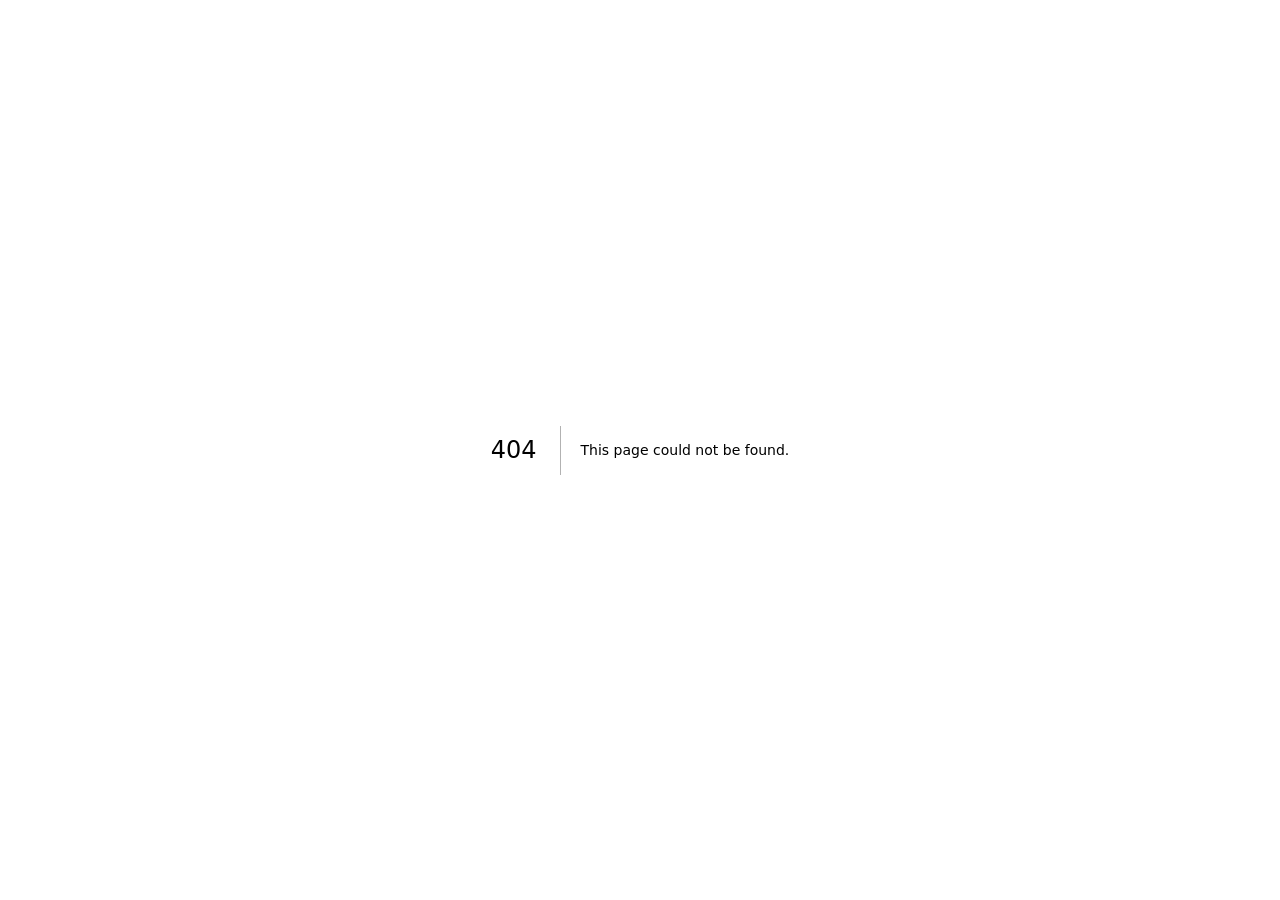
<file: 404/index.html>
<!DOCTYPE html><html lang="id" class="bg-background"><head><meta charSet="utf-8"/><meta name="viewport" content="width=device-width, initial-scale=1"/><link rel="stylesheet" href="/_next/static/chunks/0x_aaygqiv~z_.css" data-precedence="next"/><link rel="preload" as="script" fetchPriority="low" href="/_next/static/chunks/045g~0~zva_mv.js"/><script src="/_next/static/chunks/0dgq26a5_oy.a.js" async=""></script><script src="/_next/static/chunks/0yoi6g0rt32bk.js" async=""></script><script src="/_next/static/chunks/0174xh3wfsjm1.js" async=""></script><script src="/_next/static/chunks/turbopack-0-b23loz6novo.js" async=""></script><script src="/_next/static/chunks/01xlw8hd842-c.js" async=""></script><script src="/_next/static/chunks/0d3shmwh5_nmn.js" async=""></script><meta name="robots" content="noindex"/><meta name="next-size-adjust" content=""/><title>404: This page could not be found.</title><title>De Waru Mobilindo - Premium Car Rental</title><meta name="description" content="Layanan rental mobil premium dengan kenyamanan dan gaya maksimal. Armada eksklusif untuk perjalanan bisnis, liburan, atau momen spesial Anda."/><meta name="generator" content="v0.app"/><link rel="icon" href="https://www.dewarumobilindo.com/favicon.ico"/><link rel="apple-touch-icon" href="https://www.dewarumobilindo.com/apple-icon.png"/><script src="/_next/static/chunks/03~yq9q893hmn.js" noModule=""></script></head><body class="font-sans antialiased"><div hidden=""><!--$--><!--/$--></div><div style="font-family:system-ui,&quot;Segoe UI&quot;,Roboto,Helvetica,Arial,sans-serif,&quot;Apple Color Emoji&quot;,&quot;Segoe UI Emoji&quot;;height:100vh;text-align:center;display:flex;flex-direction:column;align-items:center;justify-content:center"><div><style>body{color:#000;background:#fff;margin:0}.next-error-h1{border-right:1px solid rgba(0,0,0,.3)}@media (prefers-color-scheme:dark){body{color:#fff;background:#000}.next-error-h1{border-right:1px solid rgba(255,255,255,.3)}}</style><h1 class="next-error-h1" style="display:inline-block;margin:0 20px 0 0;padding:0 23px 0 0;font-size:24px;font-weight:500;vertical-align:top;line-height:49px">404</h1><div style="display:inline-block"><h2 style="font-size:14px;font-weight:400;line-height:49px;margin:0">This page could not be found.</h2></div></div></div><!--$--><!--/$--><script src="/_next/static/chunks/045g~0~zva_mv.js" id="_R_" async=""></script><script>(self.__next_f=self.__next_f||[]).push([0])</script><script>self.__next_f.push([1,"1:\"$Sreact.fragment\"\n2:I[39756,[\"/_next/static/chunks/01xlw8hd842-c.js\",\"/_next/static/chunks/0d3shmwh5_nmn.js\"],\"default\"]\n3:I[37457,[\"/_next/static/chunks/01xlw8hd842-c.js\",\"/_next/static/chunks/0d3shmwh5_nmn.js\"],\"default\"]\n4:I[97367,[\"/_next/static/chunks/01xlw8hd842-c.js\",\"/_next/static/chunks/0d3shmwh5_nmn.js\"],\"OutletBoundary\"]\n5:\"$Sreact.suspense\"\n8:I[97367,[\"/_next/static/chunks/01xlw8hd842-c.js\",\"/_next/static/chunks/0d3shmwh5_nmn.js\"],\"ViewportBoundary\"]\na:I[97367,[\"/_next/static/chunks/01xlw8hd842-c.js\",\"/_next/static/chunks/0d3shmwh5_nmn.js\"],\"MetadataBoundary\"]\nc:I[68027,[\"/_next/static/chunks/01xlw8hd842-c.js\",\"/_next/static/chunks/0d3shmwh5_nmn.js\"],\"default\",1]\n:HL[\"/_next/static/chunks/0x_aaygqiv~z_.css\",\"style\"]\n"])</script><script>self.__next_f.push([1,"0:{\"P\":null,\"c\":[\"\",\"_not-found\",\"\"],\"q\":\"\",\"i\":false,\"f\":[[[\"\",{\"children\":[\"/_not-found\",{\"children\":[\"__PAGE__\",{}]}]},\"$undefined\",\"$undefined\",16],[[\"$\",\"$1\",\"c\",{\"children\":[[[\"$\",\"link\",\"0\",{\"rel\":\"stylesheet\",\"href\":\"/_next/static/chunks/0x_aaygqiv~z_.css\",\"precedence\":\"next\",\"crossOrigin\":\"$undefined\",\"nonce\":\"$undefined\"}],[\"$\",\"script\",\"script-0\",{\"src\":\"/_next/static/chunks/01xlw8hd842-c.js\",\"async\":true,\"nonce\":\"$undefined\"}],[\"$\",\"script\",\"script-1\",{\"src\":\"/_next/static/chunks/0d3shmwh5_nmn.js\",\"async\":true,\"nonce\":\"$undefined\"}]],[\"$\",\"html\",null,{\"lang\":\"id\",\"className\":\"bg-background\",\"children\":[\"$\",\"body\",null,{\"className\":\"font-sans antialiased\",\"children\":[\"$\",\"$L2\",null,{\"parallelRouterKey\":\"children\",\"error\":\"$undefined\",\"errorStyles\":\"$undefined\",\"errorScripts\":\"$undefined\",\"template\":[\"$\",\"$L3\",null,{}],\"templateStyles\":\"$undefined\",\"templateScripts\":\"$undefined\",\"notFound\":[[[\"$\",\"title\",null,{\"children\":\"404: This page could not be found.\"}],[\"$\",\"div\",null,{\"style\":{\"fontFamily\":\"system-ui,\\\"Segoe UI\\\",Roboto,Helvetica,Arial,sans-serif,\\\"Apple Color Emoji\\\",\\\"Segoe UI Emoji\\\"\",\"height\":\"100vh\",\"textAlign\":\"center\",\"display\":\"flex\",\"flexDirection\":\"column\",\"alignItems\":\"center\",\"justifyContent\":\"center\"},\"children\":[\"$\",\"div\",null,{\"children\":[[\"$\",\"style\",null,{\"dangerouslySetInnerHTML\":{\"__html\":\"body{color:#000;background:#fff;margin:0}.next-error-h1{border-right:1px solid rgba(0,0,0,.3)}@media (prefers-color-scheme:dark){body{color:#fff;background:#000}.next-error-h1{border-right:1px solid rgba(255,255,255,.3)}}\"}}],[\"$\",\"h1\",null,{\"className\":\"next-error-h1\",\"style\":{\"display\":\"inline-block\",\"margin\":\"0 20px 0 0\",\"padding\":\"0 23px 0 0\",\"fontSize\":24,\"fontWeight\":500,\"verticalAlign\":\"top\",\"lineHeight\":\"49px\"},\"children\":404}],[\"$\",\"div\",null,{\"style\":{\"display\":\"inline-block\"},\"children\":[\"$\",\"h2\",null,{\"style\":{\"fontSize\":14,\"fontWeight\":400,\"lineHeight\":\"49px\",\"margin\":0},\"children\":\"This page could not be found.\"}]}]]}]}]],[]],\"forbidden\":\"$undefined\",\"unauthorized\":\"$undefined\"}]}]}]]}],{\"children\":[[\"$\",\"$1\",\"c\",{\"children\":[null,[\"$\",\"$L2\",null,{\"parallelRouterKey\":\"children\",\"error\":\"$undefined\",\"errorStyles\":\"$undefined\",\"errorScripts\":\"$undefined\",\"template\":[\"$\",\"$L3\",null,{}],\"templateStyles\":\"$undefined\",\"templateScripts\":\"$undefined\",\"notFound\":\"$undefined\",\"forbidden\":\"$undefined\",\"unauthorized\":\"$undefined\"}]]}],{\"children\":[[\"$\",\"$1\",\"c\",{\"children\":[[[\"$\",\"title\",null,{\"children\":\"404: This page could not be found.\"}],[\"$\",\"div\",null,{\"style\":\"$0:f:0:1:0:props:children:1:props:children:props:children:props:notFound:0:1:props:style\",\"children\":[\"$\",\"div\",null,{\"children\":[[\"$\",\"style\",null,{\"dangerouslySetInnerHTML\":{\"__html\":\"body{color:#000;background:#fff;margin:0}.next-error-h1{border-right:1px solid rgba(0,0,0,.3)}@media (prefers-color-scheme:dark){body{color:#fff;background:#000}.next-error-h1{border-right:1px solid rgba(255,255,255,.3)}}\"}}],[\"$\",\"h1\",null,{\"className\":\"next-error-h1\",\"style\":\"$0:f:0:1:0:props:children:1:props:children:props:children:props:notFound:0:1:props:children:props:children:1:props:style\",\"children\":404}],[\"$\",\"div\",null,{\"style\":\"$0:f:0:1:0:props:children:1:props:children:props:children:props:notFound:0:1:props:children:props:children:2:props:style\",\"children\":[\"$\",\"h2\",null,{\"style\":\"$0:f:0:1:0:props:children:1:props:children:props:children:props:notFound:0:1:props:children:props:children:2:props:children:props:style\",\"children\":\"This page could not be found.\"}]}]]}]}]],null,[\"$\",\"$L4\",null,{\"children\":[\"$\",\"$5\",null,{\"name\":\"Next.MetadataOutlet\",\"children\":\"$@6\"}]}]]}],{},null,false,null]},null,false,\"$@7\"]},null,false,null],[\"$\",\"$1\",\"h\",{\"children\":[[\"$\",\"meta\",null,{\"name\":\"robots\",\"content\":\"noindex\"}],[\"$\",\"$L8\",null,{\"children\":\"$L9\"}],[\"$\",\"div\",null,{\"hidden\":true,\"children\":[\"$\",\"$La\",null,{\"children\":[\"$\",\"$5\",null,{\"name\":\"Next.Metadata\",\"children\":\"$Lb\"}]}]}],[\"$\",\"meta\",null,{\"name\":\"next-size-adjust\",\"content\":\"\"}]]}],false]],\"m\":\"$undefined\",\"G\":[\"$c\",[[\"$\",\"link\",\"0\",{\"rel\":\"stylesheet\",\"href\":\"/_next/static/chunks/0x_aaygqiv~z_.css\",\"precedence\":\"next\",\"crossOrigin\":\"$undefined\",\"nonce\":\"$undefined\"}]]],\"S\":true,\"h\":null,\"s\":\"$undefined\",\"l\":\"$undefined\",\"p\":\"$undefined\",\"d\":\"$undefined\",\"b\":\"LwE-NzJvaNuzLT9UEhbpj\"}\n"])</script><script>self.__next_f.push([1,"d:[]\n7:\"$Wd\"\n"])</script><script>self.__next_f.push([1,"9:[[\"$\",\"meta\",\"0\",{\"charSet\":\"utf-8\"}],[\"$\",\"meta\",\"1\",{\"name\":\"viewport\",\"content\":\"width=device-width, initial-scale=1\"}]]\n"])</script><script>self.__next_f.push([1,"e:I[27201,[\"/_next/static/chunks/01xlw8hd842-c.js\",\"/_next/static/chunks/0d3shmwh5_nmn.js\"],\"IconMark\"]\n6:null\nb:[[\"$\",\"title\",\"0\",{\"children\":\"De Waru Mobilindo - Premium Car Rental\"}],[\"$\",\"meta\",\"1\",{\"name\":\"description\",\"content\":\"Layanan rental mobil premium dengan kenyamanan dan gaya maksimal. Armada eksklusif untuk perjalanan bisnis, liburan, atau momen spesial Anda.\"}],[\"$\",\"meta\",\"2\",{\"name\":\"generator\",\"content\":\"v0.app\"}],[\"$\",\"link\",\"3\",{\"rel\":\"icon\",\"href\":\"https://www.dewarumobilindo.com/favicon.ico\"}],[\"$\",\"link\",\"4\",{\"rel\":\"apple-touch-icon\",\"href\":\"https://www.dewarumobilindo.com/apple-icon.png\"}],[\"$\",\"$Le\",\"5\",{}]]\n"])</script></body></html>
</file>
<file: _next/static/chunks/0x_aaygqiv~z_.css>
@font-face{font-family:Geist;font-style:normal;font-weight:100 900;font-display:swap;src:url(../media/fef07dbb0973bf53-s.12tyk43_3sh9u.woff2)format("woff2");unicode-range:U+460-52F,U+1C80-1C8A,U+20B4,U+2DE0-2DFF,U+A640-A69F,U+FE2E-FE2F}@font-face{font-family:Geist;font-style:normal;font-weight:100 900;font-display:swap;src:url(../media/8a480f0b521d4e75-s.0jzbimsg8vl84.woff2)format("woff2");unicode-range:U+301,U+400-45F,U+490-491,U+4B0-4B1,U+2116}@font-face{font-family:Geist;font-style:normal;font-weight:100 900;font-display:swap;src:url(../media/53b9e256198e5412-s.0-wfv7uh4i7h9.woff2)format("woff2");unicode-range:U+102-103,U+110-111,U+128-129,U+168-169,U+1A0-1A1,U+1AF-1B0,U+300-301,U+303-304,U+308-309,U+323,U+329,U+1EA0-1EF9,U+20AB}@font-face{font-family:Geist;font-style:normal;font-weight:100 900;font-display:swap;src:url(../media/7178b3e590c64307-s.0nx0ww8fni_q3.woff2)format("woff2");unicode-range:U+100-2BA,U+2BD-2C5,U+2C7-2CC,U+2CE-2D7,U+2DD-2FF,U+304,U+308,U+329,U+1D00-1DBF,U+1E00-1E9F,U+1EF2-1EFF,U+2020,U+20A0-20AB,U+20AD-20C0,U+2113,U+2C60-2C7F,U+A720-A7FF}@font-face{font-family:Geist;font-style:normal;font-weight:100 900;font-display:swap;src:url(../media/caa3a2e1cccd8315-s.p.09~u27dqhyhd6.woff2)format("woff2");unicode-range:U+??,U+131,U+152-153,U+2BB-2BC,U+2C6,U+2DA,U+2DC,U+304,U+308,U+329,U+2000-206F,U+20AC,U+2122,U+2191,U+2193,U+2212,U+2215,U+FEFF,U+FFFD}@font-face{font-family:Geist Fallback;src:local(Arial);ascent-override:95.94%;descent-override:28.16%;line-gap-override:0.0%;size-adjust:104.76%}.geist_a7695b8e-module__Entzca__className{font-family:Geist,Geist Fallback;font-style:normal}
@font-face{font-family:Geist Mono;font-style:normal;font-weight:100 900;font-display:swap;src:url(../media/5ce348bf30bf5439-s.0ee55_hj9qcer.woff2)format("woff2");unicode-range:U+460-52F,U+1C80-1C8A,U+20B4,U+2DE0-2DFF,U+A640-A69F,U+FE2E-FE2F}@font-face{font-family:Geist Mono;font-style:normal;font-weight:100 900;font-display:swap;src:url(../media/4fa387ec64143e14-s.0.qu-9752pffj.woff2)format("woff2");unicode-range:U+301,U+400-45F,U+490-491,U+4B0-4B1,U+2116}@font-face{font-family:Geist Mono;font-style:normal;font-weight:100 900;font-display:swap;src:url(../media/6306c77e7c8268e4-s.0mao5jbfbduzp.woff2)format("woff2");unicode-range:U+2000-2001,U+2004-2008,U+200A,U+23B8-23BD,U+2500-259F}@font-face{font-family:Geist Mono;font-style:normal;font-weight:100 900;font-display:swap;src:url(../media/7d817b4c03b0c5f1-s.0uzt.a6d44yda.woff2)format("woff2");unicode-range:U+102-103,U+110-111,U+128-129,U+168-169,U+1A0-1A1,U+1AF-1B0,U+300-301,U+303-304,U+308-309,U+323,U+329,U+1EA0-1EF9,U+20AB}@font-face{font-family:Geist Mono;font-style:normal;font-weight:100 900;font-display:swap;src:url(../media/bbc41e54d2fcbd21-s.0mvwgmnhv29no.woff2)format("woff2");unicode-range:U+100-2BA,U+2BD-2C5,U+2C7-2CC,U+2CE-2D7,U+2DD-2FF,U+304,U+308,U+329,U+1D00-1DBF,U+1E00-1E9F,U+1EF2-1EFF,U+2020,U+20A0-20AB,U+20AD-20C0,U+2113,U+2C60-2C7F,U+A720-A7FF}@font-face{font-family:Geist Mono;font-style:normal;font-weight:100 900;font-display:swap;src:url(../media/797e433ab948586e-s.p.09zddjkbdep5a.woff2)format("woff2");unicode-range:U+??,U+131,U+152-153,U+2BB-2BC,U+2C6,U+2DA,U+2DC,U+304,U+308,U+329,U+2000-206F,U+20AC,U+2122,U+2191,U+2193,U+2212,U+2215,U+FEFF,U+FFFD}@font-face{font-family:Geist Mono Fallback;src:local(Arial);ascent-override:74.67%;descent-override:21.92%;line-gap-override:0.0%;size-adjust:134.59%}.geist_mono_354fc78-module__zrY5Sa__className{font-family:Geist Mono,Geist Mono Fallback;font-style:normal}
@layer properties{@supports (((-webkit-hyphens:none)) and (not (margin-trim:inline))) or ((-moz-orient:inline) and (not (color:rgb(from red r g b)))){*,:before,:after,::backdrop{--tw-translate-x:0;--tw-translate-y:0;--tw-translate-z:0;--tw-rotate-x:initial;--tw-rotate-y:initial;--tw-rotate-z:initial;--tw-skew-x:initial;--tw-skew-y:initial;--tw-space-y-reverse:0;--tw-border-style:solid;--tw-gradient-position:initial;--tw-gradient-from:#0000;--tw-gradient-via:#0000;--tw-gradient-to:#0000;--tw-gradient-stops:initial;--tw-gradient-via-stops:initial;--tw-gradient-from-position:0%;--tw-gradient-via-position:50%;--tw-gradient-to-position:100%;--tw-leading:initial;--tw-font-weight:initial;--tw-tracking:initial;--tw-shadow:0 0 #0000;--tw-shadow-color:initial;--tw-shadow-alpha:100%;--tw-inset-shadow:0 0 #0000;--tw-inset-shadow-color:initial;--tw-inset-shadow-alpha:100%;--tw-ring-color:initial;--tw-ring-shadow:0 0 #0000;--tw-inset-ring-color:initial;--tw-inset-ring-shadow:0 0 #0000;--tw-ring-inset:initial;--tw-ring-offset-width:0px;--tw-ring-offset-color:#fff;--tw-ring-offset-shadow:0 0 #0000;--tw-outline-style:solid;--tw-blur:initial;--tw-brightness:initial;--tw-contrast:initial;--tw-grayscale:initial;--tw-hue-rotate:initial;--tw-invert:initial;--tw-opacity:initial;--tw-saturate:initial;--tw-sepia:initial;--tw-drop-shadow:initial;--tw-drop-shadow-color:initial;--tw-drop-shadow-alpha:100%;--tw-drop-shadow-size:initial;--tw-backdrop-blur:initial;--tw-backdrop-brightness:initial;--tw-backdrop-contrast:initial;--tw-backdrop-grayscale:initial;--tw-backdrop-hue-rotate:initial;--tw-backdrop-invert:initial;--tw-backdrop-opacity:initial;--tw-backdrop-saturate:initial;--tw-backdrop-sepia:initial;--tw-duration:initial;--tw-ease:initial;--tw-scale-x:1;--tw-scale-y:1;--tw-scale-z:1;--tw-animation-delay:0s;--tw-animation-direction:normal;--tw-animation-duration:initial;--tw-animation-fill-mode:forwards;--tw-animation-iteration-count:1;--tw-enter-opacity:1;--tw-enter-rotate:0;--tw-enter-scale:1;--tw-enter-translate-x:0;--tw-enter-translate-y:0;--tw-exit-opacity:1;--tw-exit-rotate:0;--tw-exit-scale:1;--tw-exit-translate-x:0;--tw-exit-translate-y:0}}}@layer theme{:root,:host{--color-emerald-400:#00d294;--color-rose-400:#ff667f;--color-black:#000;--color-white:#fff;--spacing:.25rem;--container-md:28rem;--container-xl:36rem;--container-2xl:42rem;--container-4xl:56rem;--container-6xl:72rem;--container-7xl:80rem;--text-xs:.75rem;--text-xs--line-height:calc(1 / .75);--text-sm:.875rem;--text-sm--line-height:calc(1.25 / .875);--text-base:1rem;--text-base--line-height:calc(1.5 / 1);--text-lg:1.125rem;--text-lg--line-height:calc(1.75 / 1.125);--text-xl:1.25rem;--text-xl--line-height:calc(1.75 / 1.25);--text-2xl:1.5rem;--text-2xl--line-height:calc(2 / 1.5);--text-4xl:2.25rem;--text-4xl--line-height:calc(2.5 / 2.25);--text-5xl:3rem;--text-5xl--line-height:1;--text-6xl:3.75rem;--text-6xl--line-height:1;--text-7xl:4.5rem;--text-7xl--line-height:1;--font-weight-medium:500;--font-weight-semibold:600;--font-weight-bold:700;--font-weight-extrabold:800;--tracking-wide:.025em;--tracking-widest:.1em;--leading-tight:1.25;--leading-relaxed:1.625;--radius-2xl:1rem;--radius-3xl:1.5rem;--ease-out:cubic-bezier(0, 0, .2, 1);--animate-pulse:pulse 2s cubic-bezier(.4, 0, .6, 1) infinite;--animate-bounce:bounce 1s infinite;--blur-sm:8px;--blur-md:12px;--default-transition-duration:.15s;--default-transition-timing-function:cubic-bezier(.4, 0, .2, 1);--default-font-family:"Geist", "Geist Fallback";--default-mono-font-family:"Geist Mono", "Geist Mono Fallback"}@supports (color:lab(0% 0 0)){:root,:host{--color-emerald-400:lab(75.0771% -60.7313 19.4147);--color-rose-400:lab(64.4125% 63.0291 19.2068)}}}@layer base{*,:after,:before,::backdrop{box-sizing:border-box;border:0 solid;margin:0;padding:0}::file-selector-button{box-sizing:border-box;border:0 solid;margin:0;padding:0}html,:host{-webkit-text-size-adjust:100%;tab-size:4;line-height:1.5;font-family:var(--default-font-family,ui-sans-serif, system-ui, sans-serif, "Apple Color Emoji", "Segoe UI Emoji", "Segoe UI Symbol", "Noto Color Emoji");font-feature-settings:var(--default-font-feature-settings,normal);font-variation-settings:var(--default-font-variation-settings,normal);-webkit-tap-highlight-color:transparent}hr{height:0;color:inherit;border-top-width:1px}abbr:where([title]){-webkit-text-decoration:underline dotted;text-decoration:underline dotted}h1,h2,h3,h4,h5,h6{font-size:inherit;font-weight:inherit}a{color:inherit;-webkit-text-decoration:inherit;-webkit-text-decoration:inherit;-webkit-text-decoration:inherit;-webkit-text-decoration:inherit;text-decoration:inherit}b,strong{font-weight:bolder}code,kbd,samp,pre{font-family:var(--default-mono-font-family,ui-monospace, SFMono-Regular, Menlo, Monaco, Consolas, "Liberation Mono", "Courier New", monospace);font-feature-settings:var(--default-mono-font-feature-settings,normal);font-variation-settings:var(--default-mono-font-variation-settings,normal);font-size:1em}small{font-size:80%}sub,sup{vertical-align:baseline;font-size:75%;line-height:0;position:relative}sub{bottom:-.25em}sup{top:-.5em}table{text-indent:0;border-color:inherit;border-collapse:collapse}:-moz-focusring{outline:auto}progress{vertical-align:baseline}summary{display:list-item}ol,ul,menu{list-style:none}img,svg,video,canvas,audio,iframe,embed,object{vertical-align:middle;display:block}img,video{max-width:100%;height:auto}button,input,select,optgroup,textarea{font:inherit;font-feature-settings:inherit;font-variation-settings:inherit;letter-spacing:inherit;color:inherit;opacity:1;background-color:#0000;border-radius:0}::file-selector-button{font:inherit;font-feature-settings:inherit;font-variation-settings:inherit;letter-spacing:inherit;color:inherit;opacity:1;background-color:#0000;border-radius:0}:where(select:is([multiple],[size])) optgroup{font-weight:bolder}:where(select:is([multiple],[size])) optgroup option{padding-inline-start:20px}::file-selector-button{margin-inline-end:4px}::placeholder{opacity:1}@supports (not ((-webkit-appearance:-apple-pay-button))) or (contain-intrinsic-size:1px){::placeholder{color:currentColor}@supports (color:color-mix(in lab, red, red)){::placeholder{color:color-mix(in oklab, currentcolor 50%, transparent)}}}textarea{resize:vertical}::-webkit-search-decoration{-webkit-appearance:none}::-webkit-date-and-time-value{min-height:1lh;text-align:inherit}::-webkit-datetime-edit{display:inline-flex}::-webkit-datetime-edit-fields-wrapper{padding:0}::-webkit-datetime-edit{padding-block:0}::-webkit-datetime-edit-year-field{padding-block:0}::-webkit-datetime-edit-month-field{padding-block:0}::-webkit-datetime-edit-day-field{padding-block:0}::-webkit-datetime-edit-hour-field{padding-block:0}::-webkit-datetime-edit-minute-field{padding-block:0}::-webkit-datetime-edit-second-field{padding-block:0}::-webkit-datetime-edit-millisecond-field{padding-block:0}::-webkit-datetime-edit-meridiem-field{padding-block:0}::-webkit-calendar-picker-indicator{line-height:1}:-moz-ui-invalid{box-shadow:none}button,input:where([type=button],[type=reset],[type=submit]){appearance:button}::file-selector-button{appearance:button}::-webkit-inner-spin-button{height:auto}::-webkit-outer-spin-button{height:auto}[hidden]:where(:not([hidden=until-found])){display:none!important}*{border-color:var(--border);outline-color:var(--ring)}@supports (color:color-mix(in lab, red, red)){*{outline-color:color-mix(in oklab, var(--ring) 50%, transparent)}}body{background-color:var(--background);color:var(--foreground)}}@layer components{.gold-shine{background:linear-gradient(135deg,#c9a961 0%,#d9b97f 50%,#b8965a 100%);box-shadow:inset 0 1px #ffffff4d,inset 0 -1px #0000004d,0 4px 12px #c9a9614d}.gold-shine-text{-webkit-text-fill-color:transparent;filter:drop-shadow(0 2px 4px #c9a96133);background:linear-gradient(135deg,#c9a961 0%,#d9b97f 50%,#b8965a 100%);-webkit-background-clip:text;background-clip:text}.gold-shine-hero-text{-webkit-text-fill-color:transparent;filter:drop-shadow(0 2px 8px #f8efc652);background:linear-gradient(140deg,#cfac79 0%,#c29f57 32%,#e8d59e 44%,#eddca7 50%,#e8d59e 56%,#cba85f 66%,#e2bf87 100%);-webkit-background-clip:text;background-clip:text}}@layer utilities{.absolute{position:absolute}.fixed{position:fixed}.relative{position:relative}.static{position:static}.inset-0{inset:calc(var(--spacing) * 0)}.start{inset-inline-start:var(--spacing)}.top-0{top:calc(var(--spacing) * 0)}.top-4{top:calc(var(--spacing) * 4)}.right-0{right:calc(var(--spacing) * 0)}.right-4{right:calc(var(--spacing) * 4)}.right-5{right:calc(var(--spacing) * 5)}.bottom-5{bottom:calc(var(--spacing) * 5)}.bottom-8{bottom:calc(var(--spacing) * 8)}.left-1\/2{left:50%}.left-5{left:calc(var(--spacing) * 5)}.z-10{z-index:10}.z-50{z-index:50}.col-span-2{grid-column:span 2/span 2}.mx-auto{margin-inline:auto}.mt-1{margin-top:calc(var(--spacing) * 1)}.mt-2{margin-top:calc(var(--spacing) * 2)}.mt-4{margin-top:calc(var(--spacing) * 4)}.mb-1{margin-bottom:calc(var(--spacing) * 1)}.mb-2{margin-bottom:calc(var(--spacing) * 2)}.mb-3{margin-bottom:calc(var(--spacing) * 3)}.mb-4{margin-bottom:calc(var(--spacing) * 4)}.mb-5{margin-bottom:calc(var(--spacing) * 5)}.mb-6{margin-bottom:calc(var(--spacing) * 6)}.mb-8{margin-bottom:calc(var(--spacing) * 8)}.mb-10{margin-bottom:calc(var(--spacing) * 10)}.mb-12{margin-bottom:calc(var(--spacing) * 12)}.mb-14{margin-bottom:calc(var(--spacing) * 14)}.mb-16{margin-bottom:calc(var(--spacing) * 16)}.ml-1{margin-left:calc(var(--spacing) * 1)}.ml-2\.5{margin-left:calc(var(--spacing) * 2.5)}.block{display:block}.contents{display:contents}.flex{display:flex}.grid{display:grid}.hidden{display:none}.inline-block{display:inline-block}.inline-flex{display:inline-flex}.size-8{width:calc(var(--spacing) * 8);height:calc(var(--spacing) * 8)}.size-9{width:calc(var(--spacing) * 9);height:calc(var(--spacing) * 9)}.size-10{width:calc(var(--spacing) * 10);height:calc(var(--spacing) * 10)}.h-4{height:calc(var(--spacing) * 4)}.h-4\.5{height:calc(var(--spacing) * 4.5)}.h-5{height:calc(var(--spacing) * 5)}.h-6{height:calc(var(--spacing) * 6)}.h-8{height:calc(var(--spacing) * 8)}.h-9{height:calc(var(--spacing) * 9)}.h-10{height:calc(var(--spacing) * 10)}.h-11{height:calc(var(--spacing) * 11)}.h-12{height:calc(var(--spacing) * 12)}.h-16{height:calc(var(--spacing) * 16)}.h-40{height:calc(var(--spacing) * 40)}.h-52{height:calc(var(--spacing) * 52)}.h-64{height:calc(var(--spacing) * 64)}.h-128{height:calc(var(--spacing) * 128)}.h-full{height:100%}.h-screen{height:100vh}.min-h-screen{min-height:100vh}.w-2\/3{width:66.6667%}.w-4{width:calc(var(--spacing) * 4)}.w-4\.5{width:calc(var(--spacing) * 4.5)}.w-4\/5{width:80%}.w-5{width:calc(var(--spacing) * 5)}.w-5\/6{width:83.3333%}.w-6{width:calc(var(--spacing) * 6)}.w-8{width:calc(var(--spacing) * 8)}.w-10{width:calc(var(--spacing) * 10)}.w-11{width:calc(var(--spacing) * 11)}.w-16{width:calc(var(--spacing) * 16)}.w-32{width:calc(var(--spacing) * 32)}.w-40{width:calc(var(--spacing) * 40)}.w-60{width:calc(var(--spacing) * 60)}.w-64{width:calc(var(--spacing) * 64)}.w-72{width:calc(var(--spacing) * 72)}.w-auto{width:auto}.w-full{width:100%}.max-w-2xl{max-width:var(--container-2xl)}.max-w-4xl{max-width:var(--container-4xl)}.max-w-6xl{max-width:var(--container-6xl)}.max-w-7xl{max-width:var(--container-7xl)}.max-w-md{max-width:var(--container-md)}.max-w-xl{max-width:var(--container-xl)}.shrink-0{flex-shrink:0}.-translate-x-1\/2{--tw-translate-x:calc(calc(1 / 2 * 100%) * -1);translate:var(--tw-translate-x) var(--tw-translate-y)}.translate-y-0{--tw-translate-y:calc(var(--spacing) * 0);translate:var(--tw-translate-x) var(--tw-translate-y)}.translate-y-6{--tw-translate-y:calc(var(--spacing) * 6);translate:var(--tw-translate-x) var(--tw-translate-y)}.transform{transform:var(--tw-rotate-x,) var(--tw-rotate-y,) var(--tw-rotate-z,) var(--tw-skew-x,) var(--tw-skew-y,)}.animate-bounce{animation:var(--animate-bounce)}.animate-pulse{animation:var(--animate-pulse)}.scroll-mt-20{scroll-margin-top:calc(var(--spacing) * 20)}.appearance-none{appearance:none}.grid-cols-2{grid-template-columns:repeat(2,minmax(0,1fr))}.flex-col{flex-direction:column}.items-center{align-items:center}.items-end{align-items:flex-end}.items-start{align-items:flex-start}.justify-between{justify-content:space-between}.justify-center{justify-content:center}.gap-1\.5{gap:calc(var(--spacing) * 1.5)}.gap-2{gap:calc(var(--spacing) * 2)}.gap-3{gap:calc(var(--spacing) * 3)}.gap-4{gap:calc(var(--spacing) * 4)}.gap-7{gap:calc(var(--spacing) * 7)}.gap-8{gap:calc(var(--spacing) * 8)}.gap-9{gap:calc(var(--spacing) * 9)}.gap-10{gap:calc(var(--spacing) * 10)}:where(.space-y-3\.5>:not(:last-child)){--tw-space-y-reverse:0;margin-block-start:calc(calc(var(--spacing) * 3.5) * var(--tw-space-y-reverse));margin-block-end:calc(calc(var(--spacing) * 3.5) * calc(1 - var(--tw-space-y-reverse)))}:where(.space-y-5>:not(:last-child)){--tw-space-y-reverse:0;margin-block-start:calc(calc(var(--spacing) * 5) * var(--tw-space-y-reverse));margin-block-end:calc(calc(var(--spacing) * 5) * calc(1 - var(--tw-space-y-reverse)))}:where(.space-y-7>:not(:last-child)){--tw-space-y-reverse:0;margin-block-start:calc(calc(var(--spacing) * 7) * var(--tw-space-y-reverse));margin-block-end:calc(calc(var(--spacing) * 7) * calc(1 - var(--tw-space-y-reverse)))}.self-start{align-self:flex-start}.overflow-hidden{overflow:hidden}.rounded-2xl{border-radius:var(--radius-2xl)}.rounded-3xl{border-radius:var(--radius-3xl)}.rounded-\[30px\]{border-radius:30px}.rounded-full{border-radius:3.40282e38px}.rounded-lg{border-radius:var(--radius)}.rounded-md{border-radius:calc(var(--radius) - 2px)}.rounded-xl{border-radius:calc(var(--radius) + 4px)}.border{border-style:var(--tw-border-style);border-width:1px}.border-0{border-style:var(--tw-border-style);border-width:0}.border-t{border-top-style:var(--tw-border-style);border-top-width:1px}.border-b{border-bottom-style:var(--tw-border-style);border-bottom-width:1px}.border-\[\#1a2230\]{border-color:#1a2230}.border-\[\#1f2430\]{border-color:#1f2430}.border-\[\#2a3140\]{border-color:#2a3140}.border-\[\#2a3446\]{border-color:#2a3446}.border-\[\#3e4c66\]{border-color:#3e4c66}.border-\[\#171b23\]{border-color:#171b23}.border-\[\#191e27\]{border-color:#191e27}.border-\[\#242a35\]{border-color:#242a35}.border-\[\#252c39\]{border-color:#252c39}.border-\[\#253047\]{border-color:#253047}.border-\[\#b8965a\]\/70{border-color:#b8965ab3;border-color:lab(64.2809% 7.57706 36.4644/.7)}.border-accent,.border-accent\/40{border-color:var(--accent)}@supports (color:color-mix(in lab, red, red)){.border-accent\/40{border-color:color-mix(in oklab, var(--accent) 40%, transparent)}}.border-border{border-color:var(--border)}.border-rose-400{border-color:var(--color-rose-400)}.border-transparent{border-color:#0000}.border-white\/10{border-color:#ffffff1a}@supports (color:color-mix(in lab, red, red)){.border-white\/10{border-color:color-mix(in oklab, var(--color-white) 10%, transparent)}}.border-white\/20{border-color:#fff3}@supports (color:color-mix(in lab, red, red)){.border-white\/20{border-color:color-mix(in oklab, var(--color-white) 20%, transparent)}}.bg-\[\#0a1325\]\/85{background-color:#0a1325d9;background-color:lab(5.84004% .986375 -13.5971/.85)}.bg-\[\#0f1623\]{background-color:#0f1623}.bg-\[\#1c273a\]{background-color:#1c273a}.bg-\[\#2a2f3a\]{background-color:#2a2f3a}.bg-\[\#2a3448\]\/75{background-color:#2a3448bf;background-color:lab(21.4677% .165373 -13.9216/.75)}.bg-\[\#2e3644\]\/70{background-color:#2e3644b3;background-color:lab(22.3124% -.555813 -9.92472/.7)}.bg-\[\#070b12\]{background-color:#070b12}.bg-\[\#070c14\]{background-color:#070c14}.bg-\[\#080c13\]{background-color:#080c13}.bg-\[\#090B13\]{background-color:#090b13}.bg-\[\#05070b\]{background-color:#05070b}.bg-background{background-color:var(--background)}.bg-black\/20{background-color:#0003}@supports (color:color-mix(in lab, red, red)){.bg-black\/20{background-color:color-mix(in oklab, var(--color-black) 20%, transparent)}}.bg-black\/35{background-color:#00000059}@supports (color:color-mix(in lab, red, red)){.bg-black\/35{background-color:color-mix(in oklab, var(--color-black) 35%, transparent)}}.bg-card{background-color:var(--card)}.bg-destructive{background-color:var(--destructive)}.bg-primary{background-color:var(--primary)}.bg-secondary{background-color:var(--secondary)}.bg-transparent{background-color:#0000}.bg-white\/10{background-color:#ffffff1a}@supports (color:color-mix(in lab, red, red)){.bg-white\/10{background-color:color-mix(in oklab, var(--color-white) 10%, transparent)}}.bg-white\/15{background-color:#ffffff26}@supports (color:color-mix(in lab, red, red)){.bg-white\/15{background-color:color-mix(in oklab, var(--color-white) 15%, transparent)}}.bg-white\/20{background-color:#fff3}@supports (color:color-mix(in lab, red, red)){.bg-white\/20{background-color:color-mix(in oklab, var(--color-white) 20%, transparent)}}.bg-linear-to-b{--tw-gradient-position:to bottom}@supports (background-image:linear-gradient(in lab, red, red)){.bg-linear-to-b{--tw-gradient-position:to bottom in oklab}}.bg-linear-to-b{background-image:linear-gradient(var(--tw-gradient-stops))}.bg-linear-to-br{--tw-gradient-position:to bottom right}@supports (background-image:linear-gradient(in lab, red, red)){.bg-linear-to-br{--tw-gradient-position:to bottom right in oklab}}.bg-linear-to-br{background-image:linear-gradient(var(--tw-gradient-stops))}.bg-linear-to-r{--tw-gradient-position:to right}@supports (background-image:linear-gradient(in lab, red, red)){.bg-linear-to-r{--tw-gradient-position:to right in oklab}}.bg-linear-to-r{background-image:linear-gradient(var(--tw-gradient-stops))}.bg-linear-to-t{--tw-gradient-position:to top}@supports (background-image:linear-gradient(in lab, red, red)){.bg-linear-to-t{--tw-gradient-position:to top in oklab}}.bg-linear-to-t{background-image:linear-gradient(var(--tw-gradient-stops))}.from-\[\#1e2a40\]\/38{--tw-gradient-from:#1e2a4061;--tw-gradient-stops:var(--tw-gradient-via-stops,var(--tw-gradient-position), var(--tw-gradient-from) var(--tw-gradient-from-position), var(--tw-gradient-to) var(--tw-gradient-to-position))}@supports (color:lab(0% 0 0)){.from-\[\#1e2a40\]\/38{--tw-gradient-from:lab(16.7941% .272751 -15.7961/.38)}}.from-\[\#181b22\]{--tw-gradient-from:#181b22;--tw-gradient-stops:var(--tw-gradient-via-stops,var(--tw-gradient-position), var(--tw-gradient-from) var(--tw-gradient-from-position), var(--tw-gradient-to) var(--tw-gradient-to-position))}.from-\[\#111827\]\/98{--tw-gradient-from:#111827fa;--tw-gradient-stops:var(--tw-gradient-via-stops,var(--tw-gradient-position), var(--tw-gradient-from) var(--tw-gradient-from-position), var(--tw-gradient-to) var(--tw-gradient-to-position))}@supports (color:lab(0% 0 0)){.from-\[\#111827\]\/98{--tw-gradient-from:lab(8.15136% .643045 -11.4721/.98)}}.from-black\/75{--tw-gradient-from:#000000bf}@supports (color:color-mix(in lab, red, red)){.from-black\/75{--tw-gradient-from:color-mix(in oklab, var(--color-black) 75%, transparent)}}.from-black\/75{--tw-gradient-stops:var(--tw-gradient-via-stops,var(--tw-gradient-position), var(--tw-gradient-from) var(--tw-gradient-from-position), var(--tw-gradient-to) var(--tw-gradient-to-position))}.from-transparent{--tw-gradient-from:transparent;--tw-gradient-stops:var(--tw-gradient-via-stops,var(--tw-gradient-position), var(--tw-gradient-from) var(--tw-gradient-from-position), var(--tw-gradient-to) var(--tw-gradient-to-position))}.via-black\/35{--tw-gradient-via:#00000059}@supports (color:color-mix(in lab, red, red)){.via-black\/35{--tw-gradient-via:color-mix(in oklab, var(--color-black) 35%, transparent)}}.via-black\/35{--tw-gradient-via-stops:var(--tw-gradient-position), var(--tw-gradient-from) var(--tw-gradient-from-position), var(--tw-gradient-via) var(--tw-gradient-via-position), var(--tw-gradient-to) var(--tw-gradient-to-position);--tw-gradient-stops:var(--tw-gradient-via-stops)}.to-\[\#0e1522\]\/98{--tw-gradient-to:#0e1522fa;--tw-gradient-stops:var(--tw-gradient-via-stops,var(--tw-gradient-position), var(--tw-gradient-from) var(--tw-gradient-from-position), var(--tw-gradient-to) var(--tw-gradient-to-position))}@supports (color:lab(0% 0 0)){.to-\[\#0e1522\]\/98{--tw-gradient-to:lab(6.6146% .123873 -10.1141/.98)}}.to-\[\#121c2f\]\/30{--tw-gradient-to:#121c2f4d;--tw-gradient-stops:var(--tw-gradient-via-stops,var(--tw-gradient-position), var(--tw-gradient-from) var(--tw-gradient-from-position), var(--tw-gradient-to) var(--tw-gradient-to-position))}@supports (color:lab(0% 0 0)){.to-\[\#121c2f\]\/30{--tw-gradient-to:lab(10.1023% .646375 -14.2991/.3)}}.to-\[\#151922\]{--tw-gradient-to:#151922;--tw-gradient-stops:var(--tw-gradient-via-stops,var(--tw-gradient-position), var(--tw-gradient-from) var(--tw-gradient-from-position), var(--tw-gradient-to) var(--tw-gradient-to-position))}.to-black{--tw-gradient-to:var(--color-black);--tw-gradient-stops:var(--tw-gradient-via-stops,var(--tw-gradient-position), var(--tw-gradient-from) var(--tw-gradient-from-position), var(--tw-gradient-to) var(--tw-gradient-to-position))}.to-transparent{--tw-gradient-to:transparent;--tw-gradient-stops:var(--tw-gradient-via-stops,var(--tw-gradient-position), var(--tw-gradient-from) var(--tw-gradient-from-position), var(--tw-gradient-to) var(--tw-gradient-to-position))}.bg-cover{background-size:cover}.bg-center{background-position:50%}.bg-top{background-position:top}.object-contain{object-fit:contain}.p-5{padding:calc(var(--spacing) * 5)}.p-7{padding:calc(var(--spacing) * 7)}.p-8{padding:calc(var(--spacing) * 8)}.px-1{padding-inline:calc(var(--spacing) * 1)}.px-3{padding-inline:calc(var(--spacing) * 3)}.px-4{padding-inline:calc(var(--spacing) * 4)}.px-6{padding-inline:calc(var(--spacing) * 6)}.px-7{padding-inline:calc(var(--spacing) * 7)}.px-10{padding-inline:calc(var(--spacing) * 10)}.px-16{padding-inline:calc(var(--spacing) * 16)}.py-1{padding-block:calc(var(--spacing) * 1)}.py-2{padding-block:calc(var(--spacing) * 2)}.py-4{padding-block:calc(var(--spacing) * 4)}.py-5{padding-block:calc(var(--spacing) * 5)}.py-14{padding-block:calc(var(--spacing) * 14)}.py-20{padding-block:calc(var(--spacing) * 20)}.py-24{padding-block:calc(var(--spacing) * 24)}.pt-24{padding-top:calc(var(--spacing) * 24)}.pr-1\.5{padding-right:calc(var(--spacing) * 1.5)}.pr-2{padding-right:calc(var(--spacing) * 2)}.pr-8{padding-right:calc(var(--spacing) * 8)}.pb-2\.5{padding-bottom:calc(var(--spacing) * 2.5)}.pb-10{padding-bottom:calc(var(--spacing) * 10)}.pl-2{padding-left:calc(var(--spacing) * 2)}.text-center{text-align:center}.font-sans{font-family:Geist,Geist Fallback}.text-2xl{font-size:var(--text-2xl);line-height:var(--tw-leading,var(--text-2xl--line-height))}.text-4xl{font-size:var(--text-4xl);line-height:var(--tw-leading,var(--text-4xl--line-height))}.text-5xl{font-size:var(--text-5xl);line-height:var(--tw-leading,var(--text-5xl--line-height))}.text-base{font-size:var(--text-base);line-height:var(--tw-leading,var(--text-base--line-height))}.text-lg{font-size:var(--text-lg);line-height:var(--tw-leading,var(--text-lg--line-height))}.text-sm{font-size:var(--text-sm);line-height:var(--tw-leading,var(--text-sm--line-height))}.text-xs{font-size:var(--text-xs);line-height:var(--tw-leading,var(--text-xs--line-height))}.text-\[11px\]{font-size:11px}.leading-7{--tw-leading:calc(var(--spacing) * 7);line-height:calc(var(--spacing) * 7)}.leading-relaxed{--tw-leading:var(--leading-relaxed);line-height:var(--leading-relaxed)}.leading-tight{--tw-leading:var(--leading-tight);line-height:var(--leading-tight)}.font-bold{--tw-font-weight:var(--font-weight-bold);font-weight:var(--font-weight-bold)}.font-extrabold{--tw-font-weight:var(--font-weight-extrabold);font-weight:var(--font-weight-extrabold)}.font-medium{--tw-font-weight:var(--font-weight-medium);font-weight:var(--font-weight-medium)}.font-semibold{--tw-font-weight:var(--font-weight-semibold);font-weight:var(--font-weight-semibold)}.tracking-\[0\.25em\]{--tw-tracking:.25em;letter-spacing:.25em}.tracking-wide{--tw-tracking:var(--tracking-wide);letter-spacing:var(--tracking-wide)}.tracking-widest{--tw-tracking:var(--tracking-widest);letter-spacing:var(--tracking-widest)}.text-pretty{text-wrap:pretty}.whitespace-nowrap{white-space:nowrap}.text-\[\#c9a961\]{color:#c9a961}.text-accent{color:var(--accent)}.text-accent-foreground{color:var(--accent-foreground)}.text-emerald-400{color:var(--color-emerald-400)}.text-foreground,.text-foreground\/80{color:var(--foreground)}@supports (color:color-mix(in lab, red, red)){.text-foreground\/80{color:color-mix(in oklab, var(--foreground) 80%, transparent)}}.text-foreground\/85{color:var(--foreground)}@supports (color:color-mix(in lab, red, red)){.text-foreground\/85{color:color-mix(in oklab, var(--foreground) 85%, transparent)}}.text-muted-foreground,.text-muted-foreground\/70{color:var(--muted-foreground)}@supports (color:color-mix(in lab, red, red)){.text-muted-foreground\/70{color:color-mix(in oklab, var(--muted-foreground) 70%, transparent)}}.text-muted-foreground\/80{color:var(--muted-foreground)}@supports (color:color-mix(in lab, red, red)){.text-muted-foreground\/80{color:color-mix(in oklab, var(--muted-foreground) 80%, transparent)}}.text-muted-foreground\/85{color:var(--muted-foreground)}@supports (color:color-mix(in lab, red, red)){.text-muted-foreground\/85{color:color-mix(in oklab, var(--muted-foreground) 85%, transparent)}}.text-primary{color:var(--primary)}.text-primary-foreground{color:var(--primary-foreground)}.text-rose-400{color:var(--color-rose-400)}.text-secondary-foreground{color:var(--secondary-foreground)}.text-white{color:var(--color-white)}.uppercase{text-transform:uppercase}.italic{font-style:italic}.underline-offset-4{text-underline-offset:4px}.antialiased{-webkit-font-smoothing:antialiased;-moz-osx-font-smoothing:grayscale}.opacity-0{opacity:0}.opacity-40{opacity:.4}.opacity-70{opacity:.7}.opacity-100{opacity:1}.shadow-\[0_12px_36px_rgba\(8\,16\,42\,0\.5\)\]{--tw-shadow:0 12px 36px var(--tw-shadow-color,#08102a80);box-shadow:var(--tw-inset-shadow), var(--tw-inset-ring-shadow), var(--tw-ring-offset-shadow), var(--tw-ring-shadow), var(--tw-shadow)}.shadow-xs{--tw-shadow:0 1px 2px 0 var(--tw-shadow-color,#0000000d);box-shadow:var(--tw-inset-shadow), var(--tw-inset-ring-shadow), var(--tw-ring-offset-shadow), var(--tw-ring-shadow), var(--tw-shadow)}.outline{outline-style:var(--tw-outline-style);outline-width:1px}.drop-shadow-\[0_2px_10px_rgba\(0\,0\,0\,0\.65\)\]{--tw-drop-shadow-size:drop-shadow(0 2px 10px var(--tw-drop-shadow-color,#000000a6));--tw-drop-shadow:var(--tw-drop-shadow-size);filter:var(--tw-blur,) var(--tw-brightness,) var(--tw-contrast,) var(--tw-grayscale,) var(--tw-hue-rotate,) var(--tw-invert,) var(--tw-saturate,) var(--tw-sepia,) var(--tw-drop-shadow,)}.drop-shadow-\[0_3px_12px_rgba\(0\,0\,0\,0\.75\)\]{--tw-drop-shadow-size:drop-shadow(0 3px 12px var(--tw-drop-shadow-color,#000000bf));--tw-drop-shadow:var(--tw-drop-shadow-size);filter:var(--tw-blur,) var(--tw-brightness,) var(--tw-contrast,) var(--tw-grayscale,) var(--tw-hue-rotate,) var(--tw-invert,) var(--tw-saturate,) var(--tw-sepia,) var(--tw-drop-shadow,)}.backdrop-blur-md{--tw-backdrop-blur:blur(var(--blur-md));-webkit-backdrop-filter:var(--tw-backdrop-blur,) var(--tw-backdrop-brightness,) var(--tw-backdrop-contrast,) var(--tw-backdrop-grayscale,) var(--tw-backdrop-hue-rotate,) var(--tw-backdrop-invert,) var(--tw-backdrop-opacity,) var(--tw-backdrop-saturate,) var(--tw-backdrop-sepia,);backdrop-filter:var(--tw-backdrop-blur,) var(--tw-backdrop-brightness,) var(--tw-backdrop-contrast,) var(--tw-backdrop-grayscale,) var(--tw-backdrop-hue-rotate,) var(--tw-backdrop-invert,) var(--tw-backdrop-opacity,) var(--tw-backdrop-saturate,) var(--tw-backdrop-sepia,)}.backdrop-blur-none{--tw-backdrop-blur: ;-webkit-backdrop-filter:var(--tw-backdrop-blur,) var(--tw-backdrop-brightness,) var(--tw-backdrop-contrast,) var(--tw-backdrop-grayscale,) var(--tw-backdrop-hue-rotate,) var(--tw-backdrop-invert,) var(--tw-backdrop-opacity,) var(--tw-backdrop-saturate,) var(--tw-backdrop-sepia,);backdrop-filter:var(--tw-backdrop-blur,) var(--tw-backdrop-brightness,) var(--tw-backdrop-contrast,) var(--tw-backdrop-grayscale,) var(--tw-backdrop-hue-rotate,) var(--tw-backdrop-invert,) var(--tw-backdrop-opacity,) var(--tw-backdrop-saturate,) var(--tw-backdrop-sepia,)}.backdrop-blur-sm{--tw-backdrop-blur:blur(var(--blur-sm));-webkit-backdrop-filter:var(--tw-backdrop-blur,) var(--tw-backdrop-brightness,) var(--tw-backdrop-contrast,) var(--tw-backdrop-grayscale,) var(--tw-backdrop-hue-rotate,) var(--tw-backdrop-invert,) var(--tw-backdrop-opacity,) var(--tw-backdrop-saturate,) var(--tw-backdrop-sepia,);backdrop-filter:var(--tw-backdrop-blur,) var(--tw-backdrop-brightness,) var(--tw-backdrop-contrast,) var(--tw-backdrop-grayscale,) var(--tw-backdrop-hue-rotate,) var(--tw-backdrop-invert,) var(--tw-backdrop-opacity,) var(--tw-backdrop-saturate,) var(--tw-backdrop-sepia,)}.transition{transition-property:color,background-color,border-color,outline-color,text-decoration-color,fill,stroke,--tw-gradient-from,--tw-gradient-via,--tw-gradient-to,opacity,box-shadow,transform,translate,scale,rotate,filter,-webkit-backdrop-filter,backdrop-filter,display,content-visibility,overlay,pointer-events;transition-timing-function:var(--tw-ease,var(--default-transition-timing-function));transition-duration:var(--tw-duration,var(--default-transition-duration))}.transition-\[backdrop-filter\,background-color\,border-color\]{transition-property:-webkit-backdrop-filter,backdrop-filter,background-color,border-color;transition-timing-function:var(--tw-ease,var(--default-transition-timing-function));transition-duration:var(--tw-duration,var(--default-transition-duration))}.transition-all{transition-property:all;transition-timing-function:var(--tw-ease,var(--default-transition-timing-function));transition-duration:var(--tw-duration,var(--default-transition-duration))}.transition-colors{transition-property:color,background-color,border-color,outline-color,text-decoration-color,fill,stroke,--tw-gradient-from,--tw-gradient-via,--tw-gradient-to;transition-timing-function:var(--tw-ease,var(--default-transition-timing-function));transition-duration:var(--tw-duration,var(--default-transition-duration))}.duration-300{--tw-duration:.3s;transition-duration:.3s}.duration-700{--tw-duration:.7s;transition-duration:.7s}.ease-out{--tw-ease:var(--ease-out);transition-timing-function:var(--ease-out)}.will-change-transform{will-change:transform}.outline-none{--tw-outline-style:none;outline-style:none}@media (hover:hover){.group-hover\:bg-\[\#313d54\]:is(:where(.group):hover *){background-color:#313d54}.group-hover\:text-\[\#D4AF37\]:is(:where(.group):hover *){color:#d4af37}}.placeholder\:text-muted-foreground::placeholder{color:var(--muted-foreground)}@media (hover:hover){.hover\:border-\[\#D4AF37\]:hover{border-color:#d4af37}.hover\:border-accent:hover,.hover\:border-accent\/60:hover{border-color:var(--accent)}@supports (color:color-mix(in lab, red, red)){.hover\:border-accent\/60:hover{border-color:color-mix(in oklab, var(--accent) 60%, transparent)}}.hover\:border-white\/35:hover{border-color:#ffffff59}@supports (color:color-mix(in lab, red, red)){.hover\:border-white\/35:hover{border-color:color-mix(in oklab, var(--color-white) 35%, transparent)}}.hover\:bg-accent:hover,.hover\:bg-accent\/10:hover{background-color:var(--accent)}@supports (color:color-mix(in lab, red, red)){.hover\:bg-accent\/10:hover{background-color:color-mix(in oklab, var(--accent) 10%, transparent)}}.hover\:bg-destructive\/90:hover{background-color:var(--destructive)}@supports (color:color-mix(in lab, red, red)){.hover\:bg-destructive\/90:hover{background-color:color-mix(in oklab, var(--destructive) 90%, transparent)}}.hover\:bg-primary\/90:hover{background-color:var(--primary)}@supports (color:color-mix(in lab, red, red)){.hover\:bg-primary\/90:hover{background-color:color-mix(in oklab, var(--primary) 90%, transparent)}}.hover\:bg-secondary\/80:hover{background-color:var(--secondary)}@supports (color:color-mix(in lab, red, red)){.hover\:bg-secondary\/80:hover{background-color:color-mix(in oklab, var(--secondary) 80%, transparent)}}.hover\:bg-white\/10:hover{background-color:#ffffff1a}@supports (color:color-mix(in lab, red, red)){.hover\:bg-white\/10:hover{background-color:color-mix(in oklab, var(--color-white) 10%, transparent)}}.hover\:text-accent:hover{color:var(--accent)}.hover\:text-accent-foreground:hover{color:var(--accent-foreground)}.hover\:text-foreground:hover{color:var(--foreground)}.hover\:text-white:hover{color:var(--color-white)}.hover\:underline:hover{text-decoration-line:underline}.hover\:shadow-lg:hover{--tw-shadow:0 10px 15px -3px var(--tw-shadow-color,#0000001a), 0 4px 6px -4px var(--tw-shadow-color,#0000001a);box-shadow:var(--tw-inset-shadow), var(--tw-inset-ring-shadow), var(--tw-ring-offset-shadow), var(--tw-ring-shadow), var(--tw-shadow)}}.focus\:border-accent:focus{border-color:var(--accent)}.focus\:border-rose-400:focus{border-color:var(--color-rose-400)}.focus\:outline-none:focus{--tw-outline-style:none;outline-style:none}.focus-visible\:border-ring:focus-visible{border-color:var(--ring)}.focus-visible\:ring-\[3px\]:focus-visible{--tw-ring-shadow:var(--tw-ring-inset,) 0 0 0 calc(3px + var(--tw-ring-offset-width)) var(--tw-ring-color,currentcolor);box-shadow:var(--tw-inset-shadow), var(--tw-inset-ring-shadow), var(--tw-ring-offset-shadow), var(--tw-ring-shadow), var(--tw-shadow)}.focus-visible\:ring-destructive\/20:focus-visible{--tw-ring-color:var(--destructive)}@supports (color:color-mix(in lab, red, red)){.focus-visible\:ring-destructive\/20:focus-visible{--tw-ring-color:color-mix(in oklab, var(--destructive) 20%, transparent)}}.focus-visible\:ring-ring\/50:focus-visible{--tw-ring-color:var(--ring)}@supports (color:color-mix(in lab, red, red)){.focus-visible\:ring-ring\/50:focus-visible{--tw-ring-color:color-mix(in oklab, var(--ring) 50%, transparent)}}.disabled\:pointer-events-none:disabled{pointer-events:none}.disabled\:opacity-50:disabled{opacity:.5}.disabled\:opacity-70:disabled{opacity:.7}.has-\[\>svg\]\:px-2\.5:has(>svg){padding-inline:calc(var(--spacing) * 2.5)}.has-\[\>svg\]\:px-4:has(>svg){padding-inline:calc(var(--spacing) * 4)}.has-\[\>svg\]\:px-6:has(>svg){padding-inline:calc(var(--spacing) * 6)}.aria-invalid\:border-destructive[aria-invalid=true]{border-color:var(--destructive)}.aria-invalid\:ring-destructive\/20[aria-invalid=true]{--tw-ring-color:var(--destructive)}@supports (color:color-mix(in lab, red, red)){.aria-invalid\:ring-destructive\/20[aria-invalid=true]{--tw-ring-color:color-mix(in oklab, var(--destructive) 20%, transparent)}}@media (min-width:40rem){.sm\:flex-row{flex-direction:row}}@media (min-width:48rem){.md\:flex{display:flex}.md\:h-10{height:calc(var(--spacing) * 10)}.md\:h-12{height:calc(var(--spacing) * 12)}.md\:scale-105{--tw-scale-x:105%;--tw-scale-y:105%;--tw-scale-z:105%;scale:var(--tw-scale-x) var(--tw-scale-y)}.md\:grid-cols-2{grid-template-columns:repeat(2,minmax(0,1fr))}.md\:grid-cols-3{grid-template-columns:repeat(3,minmax(0,1fr))}.md\:grid-cols-\[1\.6fr_0\.8fr_0\.8fr\]{grid-template-columns:1.6fr .8fr .8fr}.md\:flex-row{flex-direction:row}.md\:gap-12{gap:calc(var(--spacing) * 12)}.md\:p-8{padding:calc(var(--spacing) * 8)}.md\:p-10{padding:calc(var(--spacing) * 10)}.md\:text-6xl{font-size:var(--text-6xl);line-height:var(--tw-leading,var(--text-6xl--line-height))}.md\:text-xl{font-size:var(--text-xl);line-height:var(--tw-leading,var(--text-xl--line-height))}}@media (min-width:64rem){.lg\:text-7xl{font-size:var(--text-7xl);line-height:var(--tw-leading,var(--text-7xl--line-height))}}.dark\:border-input:is(.dark *){border-color:var(--input)}.dark\:bg-destructive\/60:is(.dark *){background-color:var(--destructive)}@supports (color:color-mix(in lab, red, red)){.dark\:bg-destructive\/60:is(.dark *){background-color:color-mix(in oklab, var(--destructive) 60%, transparent)}}.dark\:bg-input\/30:is(.dark *){background-color:var(--input)}@supports (color:color-mix(in lab, red, red)){.dark\:bg-input\/30:is(.dark *){background-color:color-mix(in oklab, var(--input) 30%, transparent)}}@media (hover:hover){.dark\:hover\:bg-accent\/50:is(.dark *):hover{background-color:var(--accent)}@supports (color:color-mix(in lab, red, red)){.dark\:hover\:bg-accent\/50:is(.dark *):hover{background-color:color-mix(in oklab, var(--accent) 50%, transparent)}}.dark\:hover\:bg-input\/50:is(.dark *):hover{background-color:var(--input)}@supports (color:color-mix(in lab, red, red)){.dark\:hover\:bg-input\/50:is(.dark *):hover{background-color:color-mix(in oklab, var(--input) 50%, transparent)}}}.dark\:focus-visible\:ring-destructive\/40:is(.dark *):focus-visible{--tw-ring-color:var(--destructive)}@supports (color:color-mix(in lab, red, red)){.dark\:focus-visible\:ring-destructive\/40:is(.dark *):focus-visible{--tw-ring-color:color-mix(in oklab, var(--destructive) 40%, transparent)}}.dark\:aria-invalid\:ring-destructive\/40:is(.dark *)[aria-invalid=true]{--tw-ring-color:var(--destructive)}@supports (color:color-mix(in lab, red, red)){.dark\:aria-invalid\:ring-destructive\/40:is(.dark *)[aria-invalid=true]{--tw-ring-color:color-mix(in oklab, var(--destructive) 40%, transparent)}}.\[\&_svg\]\:pointer-events-none svg{pointer-events:none}.\[\&_svg\]\:shrink-0 svg{flex-shrink:0}.\[\&_svg\:not\(\[class\*\=\'size-\'\]\)\]\:size-4 svg:not([class*=size-]){width:calc(var(--spacing) * 4);height:calc(var(--spacing) * 4)}}@property --tw-animation-delay{syntax:"*";inherits:false;initial-value:0s}@property --tw-animation-direction{syntax:"*";inherits:false;initial-value:normal}@property --tw-animation-duration{syntax:"*";inherits:false}@property --tw-animation-fill-mode{syntax:"*";inherits:false;initial-value:forwards}@property --tw-animation-iteration-count{syntax:"*";inherits:false;initial-value:1}@property --tw-enter-opacity{syntax:"*";inherits:false;initial-value:1}@property --tw-enter-rotate{syntax:"*";inherits:false;initial-value:0}@property --tw-enter-scale{syntax:"*";inherits:false;initial-value:1}@property --tw-enter-translate-x{syntax:"*";inherits:false;initial-value:0}@property --tw-enter-translate-y{syntax:"*";inherits:false;initial-value:0}@property --tw-exit-opacity{syntax:"*";inherits:false;initial-value:1}@property --tw-exit-rotate{syntax:"*";inherits:false;initial-value:0}@property --tw-exit-scale{syntax:"*";inherits:false;initial-value:1}@property --tw-exit-translate-x{syntax:"*";inherits:false;initial-value:0}@property --tw-exit-translate-y{syntax:"*";inherits:false;initial-value:0}:root{--background:#020202;--foreground:#eee;--card:#060606;--card-foreground:#eee;--popover:#060606;--popover-foreground:#eee;--primary:#c9a961;--primary-foreground:#020202;--secondary:#161616;--secondary-foreground:#eee;--muted:#3a3a3a;--muted-foreground:#8f8f8f;--accent:#c9a961;--accent-foreground:#020202;--destructive:#e40014;--destructive-foreground:#eee;--border:#161616;--input:#0b0b0b;--ring:#c9a961;--chart-1:#c9a961;--chart-2:#009588;--chart-3:#104e64;--chart-4:#fcbb00;--chart-5:#f99c00;--radius:.625rem;--sidebar:#060606;--sidebar-foreground:#eee;--sidebar-primary:#c9a961;--sidebar-primary-foreground:#020202;--sidebar-accent:#c9a961;--sidebar-accent-foreground:#020202;--sidebar-border:#161616;--sidebar-ring:#c9a961}@supports (color:lab(0% 0 0)){:root{--background:lab(.462488% 0 0);--foreground:lab(94.2% 0 0);--card:lab(1.5609% 0 0);--card-foreground:lab(94.2% 0 0);--popover:lab(1.5609% 0 0);--popover-foreground:lab(94.2% 0 0);--primary-foreground:lab(.462488% 0 0);--secondary:lab(7.22637% -.0000149012 0);--secondary-foreground:lab(94.2% 0 0);--muted:lab(24.6% 0 0);--muted-foreground:lab(59.4% 0 0);--accent-foreground:lab(.462488% 0 0);--destructive:lab(48.4493% 77.4328 61.5452);--destructive-foreground:lab(94.2% 0 0);--border:lab(7.22637% -.0000149012 0);--input:lab(3.04863% 0 0);--chart-2:lab(55.0223% -41.0774 -3.90277);--chart-3:lab(30.372% -13.1853 -18.7887);--chart-4:lab(80.1641% 16.6016 99.2089);--chart-5:lab(72.7183% 31.8672 97.9407);--sidebar:lab(1.5609% 0 0);--sidebar-foreground:lab(94.2% 0 0);--sidebar-primary-foreground:lab(.462488% 0 0);--sidebar-accent-foreground:lab(.462488% 0 0);--sidebar-border:lab(7.22637% -.0000149012 0)}}.dark{--background:#020202;--foreground:#eee;--card:#060606;--card-foreground:#eee;--popover:#060606;--popover-foreground:#eee;--primary:#c9a961;--primary-foreground:#020202;--secondary:#161616;--secondary-foreground:#eee;--muted:#3a3a3a;--muted-foreground:#8f8f8f;--accent:#c9a961;--accent-foreground:#020202;--destructive:#e40014;--destructive-foreground:#eee;--border:#161616;--input:#0b0b0b;--ring:#c9a961;--chart-1:#c9a961;--chart-2:#009588;--chart-3:#104e64;--chart-4:#fcbb00;--chart-5:#f99c00;--sidebar:#060606;--sidebar-foreground:#eee;--sidebar-primary:#c9a961;--sidebar-primary-foreground:#020202;--sidebar-accent:#c9a961;--sidebar-accent-foreground:#020202;--sidebar-border:#161616;--sidebar-ring:#c9a961}@supports (color:lab(0% 0 0)){.dark{--background:lab(.462488% 0 0);--foreground:lab(94.2% 0 0);--card:lab(1.5609% 0 0);--card-foreground:lab(94.2% 0 0);--popover:lab(1.5609% 0 0);--popover-foreground:lab(94.2% 0 0);--primary-foreground:lab(.462488% 0 0);--secondary:lab(7.22637% -.0000149012 0);--secondary-foreground:lab(94.2% 0 0);--muted:lab(24.6% 0 0);--muted-foreground:lab(59.4% 0 0);--accent-foreground:lab(.462488% 0 0);--destructive:lab(48.4493% 77.4328 61.5452);--destructive-foreground:lab(94.2% 0 0);--border:lab(7.22637% -.0000149012 0);--input:lab(3.04863% 0 0);--chart-2:lab(55.0223% -41.0774 -3.90277);--chart-3:lab(30.372% -13.1853 -18.7887);--chart-4:lab(80.1641% 16.6016 99.2089);--chart-5:lab(72.7183% 31.8672 97.9407);--sidebar:lab(1.5609% 0 0);--sidebar-foreground:lab(94.2% 0 0);--sidebar-primary-foreground:lab(.462488% 0 0);--sidebar-accent-foreground:lab(.462488% 0 0);--sidebar-border:lab(7.22637% -.0000149012 0)}}@property --tw-translate-x{syntax:"*";inherits:false;initial-value:0}@property --tw-translate-y{syntax:"*";inherits:false;initial-value:0}@property --tw-translate-z{syntax:"*";inherits:false;initial-value:0}@property --tw-rotate-x{syntax:"*";inherits:false}@property --tw-rotate-y{syntax:"*";inherits:false}@property --tw-rotate-z{syntax:"*";inherits:false}@property --tw-skew-x{syntax:"*";inherits:false}@property --tw-skew-y{syntax:"*";inherits:false}@property --tw-space-y-reverse{syntax:"*";inherits:false;initial-value:0}@property --tw-border-style{syntax:"*";inherits:false;initial-value:solid}@property --tw-gradient-position{syntax:"*";inherits:false}@property --tw-gradient-from{syntax:"<color>";inherits:false;initial-value:#0000}@property --tw-gradient-via{syntax:"<color>";inherits:false;initial-value:#0000}@property --tw-gradient-to{syntax:"<color>";inherits:false;initial-value:#0000}@property --tw-gradient-stops{syntax:"*";inherits:false}@property --tw-gradient-via-stops{syntax:"*";inherits:false}@property --tw-gradient-from-position{syntax:"<length-percentage>";inherits:false;initial-value:0%}@property --tw-gradient-via-position{syntax:"<length-percentage>";inherits:false;initial-value:50%}@property --tw-gradient-to-position{syntax:"<length-percentage>";inherits:false;initial-value:100%}@property --tw-leading{syntax:"*";inherits:false}@property --tw-font-weight{syntax:"*";inherits:false}@property --tw-tracking{syntax:"*";inherits:false}@property --tw-shadow{syntax:"*";inherits:false;initial-value:0 0 #0000}@property --tw-shadow-color{syntax:"*";inherits:false}@property --tw-shadow-alpha{syntax:"<percentage>";inherits:false;initial-value:100%}@property --tw-inset-shadow{syntax:"*";inherits:false;initial-value:0 0 #0000}@property --tw-inset-shadow-color{syntax:"*";inherits:false}@property --tw-inset-shadow-alpha{syntax:"<percentage>";inherits:false;initial-value:100%}@property --tw-ring-color{syntax:"*";inherits:false}@property --tw-ring-shadow{syntax:"*";inherits:false;initial-value:0 0 #0000}@property --tw-inset-ring-color{syntax:"*";inherits:false}@property --tw-inset-ring-shadow{syntax:"*";inherits:false;initial-value:0 0 #0000}@property --tw-ring-inset{syntax:"*";inherits:false}@property --tw-ring-offset-width{syntax:"<length>";inherits:false;initial-value:0}@property --tw-ring-offset-color{syntax:"*";inherits:false;initial-value:#fff}@property --tw-ring-offset-shadow{syntax:"*";inherits:false;initial-value:0 0 #0000}@property --tw-outline-style{syntax:"*";inherits:false;initial-value:solid}@property --tw-blur{syntax:"*";inherits:false}@property --tw-brightness{syntax:"*";inherits:false}@property --tw-contrast{syntax:"*";inherits:false}@property --tw-grayscale{syntax:"*";inherits:false}@property --tw-hue-rotate{syntax:"*";inherits:false}@property --tw-invert{syntax:"*";inherits:false}@property --tw-opacity{syntax:"*";inherits:false}@property --tw-saturate{syntax:"*";inherits:false}@property --tw-sepia{syntax:"*";inherits:false}@property --tw-drop-shadow{syntax:"*";inherits:false}@property --tw-drop-shadow-color{syntax:"*";inherits:false}@property --tw-drop-shadow-alpha{syntax:"<percentage>";inherits:false;initial-value:100%}@property --tw-drop-shadow-size{syntax:"*";inherits:false}@property --tw-backdrop-blur{syntax:"*";inherits:false}@property --tw-backdrop-brightness{syntax:"*";inherits:false}@property --tw-backdrop-contrast{syntax:"*";inherits:false}@property --tw-backdrop-grayscale{syntax:"*";inherits:false}@property --tw-backdrop-hue-rotate{syntax:"*";inherits:false}@property --tw-backdrop-invert{syntax:"*";inherits:false}@property --tw-backdrop-opacity{syntax:"*";inherits:false}@property --tw-backdrop-saturate{syntax:"*";inherits:false}@property --tw-backdrop-sepia{syntax:"*";inherits:false}@property --tw-duration{syntax:"*";inherits:false}@property --tw-ease{syntax:"*";inherits:false}@property --tw-scale-x{syntax:"*";inherits:false;initial-value:1}@property --tw-scale-y{syntax:"*";inherits:false;initial-value:1}@property --tw-scale-z{syntax:"*";inherits:false;initial-value:1}@keyframes pulse{50%{opacity:.5}}@keyframes bounce{0%,to{animation-timing-function:cubic-bezier(.8,0,1,1);transform:translateY(-25%)}50%{animation-timing-function:cubic-bezier(0,0,.2,1);transform:none}}
</file>
